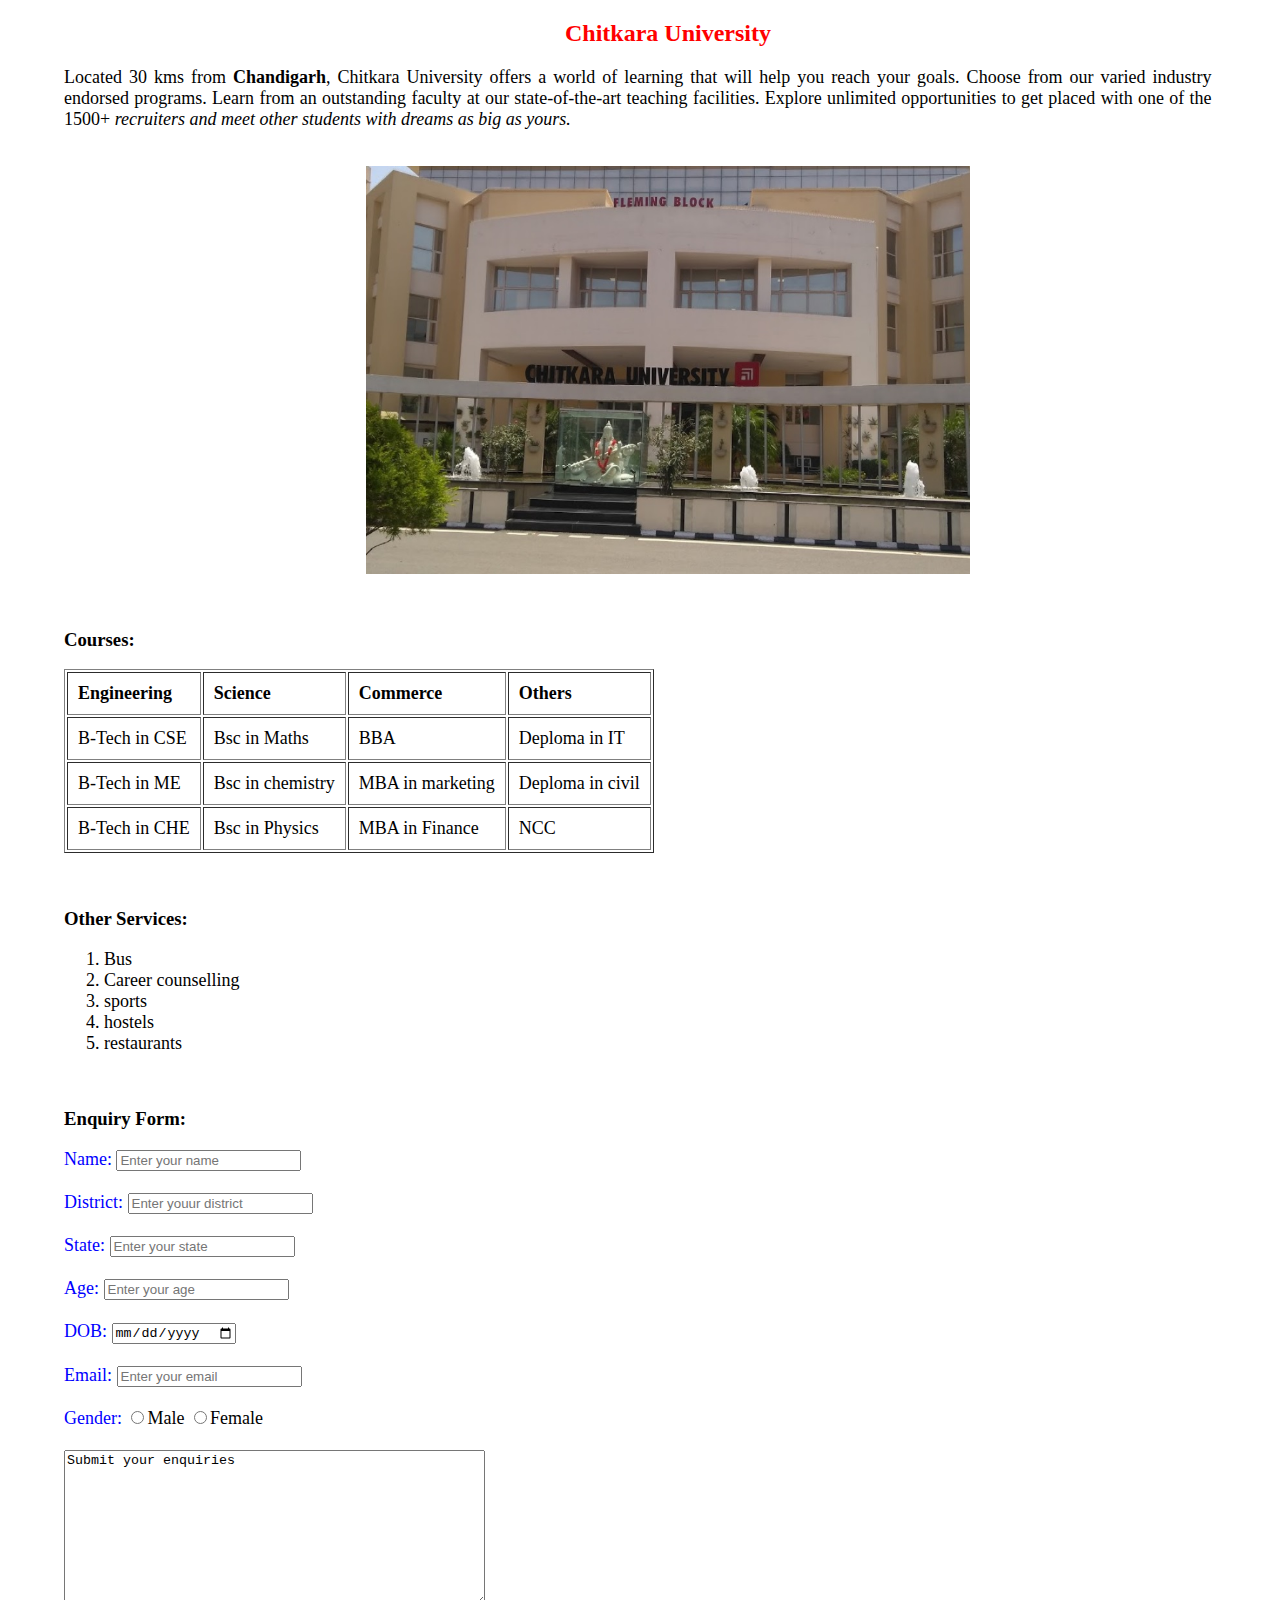
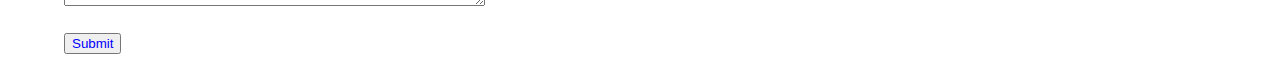
<file: ass1.html>
<!DOCTYPE html>
<html lang="en">
<head>
    <meta charset="UTF-8">
    <meta http-equiv="X-UA-Compatible" content="IE=edge">
    <meta name="viewport" content="width=device-width, initial-scale=1.0">
    <title>Chitkara University</title>
    <link rel="stylesheet" href="b.css">
</head>
<body>
    <h2>Chitkara University</h2>
    <p class="b">Located 30 kms from <b>Chandigarh</b>, Chitkara University offers a world of learning that will help you reach your goals. Choose from our varied industry endorsed programs. Learn from an outstanding faculty at our state-of-the-art teaching facilities. Explore unlimited opportunities to get placed with one of the 1500+ <i>recruiters and meet other students with dreams as big as yours.</i></p>
    <br>
    <img src="/1575866069phpyM7Pey.jpeg" alt="www.google.com" title="Chitkara University" class="center">
    <br>
    <br>
    <h3>Courses:</h3>
    <table border="1" cellpadding="10" class="b">
        <tr>
            <th>Engineering</th>
            <th>Science</th>
            <th>Commerce</th>
            <th>Others</th>
        </tr>
        <tr>
            <td>B-Tech in CSE</td>
            <td>Bsc in Maths</td>
            <td>BBA</td>
            <td>Deploma in IT</td>
        </tr>
        <tr>
            <td>B-Tech in ME</td>
            <td>Bsc in chemistry</td>
            <td>MBA in marketing</td>
            <td>Deploma in civil</td>
        </tr>
        <tr>
            <td>B-Tech in CHE</td>
            <td>Bsc in Physics</td>
            <td>MBA in Finance</td>
            <td>NCC</td>
        </tr>
    </table>
    <br>
    <br>
    <h3>Other Services:</h3>
    <ol class="b">
        <li>Bus</li>
        <li>Career counselling</li>
        <li>sports</li>
        <li>hostels</li>
        <li>restaurants</li>
    </ol>
    <br>
    
    <h3>Enquiry Form:</h3>
    <p class="b">
    <label for="name">Name:</label>
    <input type="text"  name="name" placeholder="Enter your name"><br><br>
    <label for="district">District:</label>
    <input type="text" name="district" placeholder="Enter youur district"><br><br>
    <label for="state">State:</label>
    <input type="text" name="state" placeholder="Enter your state"><br><br>
    <label for="age">Age:</label>
    <input type="number" name="age" placeholder="Enter your age"><br><br>
    <label for="DOB">DOB:</label>
    <input type="date" name="DOB" placeholder="Enter your dob"><br><br>
    <label for="email">Email:</label>
    <input type="email" name="email" placeholder="Enter your email"><br><br>
    <label for="gen">Gender:</label>
    <input type="radio" name="gender" id="gen">Male
    <input type="radio" name="gender" id="gen">Female<br><br>
    <label for="enquiry"></label>
    <textarea name="" id="enq" cols="50" rows="10">Submit your enquiries</textarea><br><br>
    <button>Submit</button>
    </p>
</body>
</html>
</file>
<file: b.css>
.bd{
    background-color: blue;
    color: aliceblue;
    text-align: center;
}
.b{
    font-size: large;
    text-align: justify;
    margin-right: 5%
}
.center{
    display: block;
    margin-left: auto;
    margin-right: auto;
    width: 50%;
}
label{
    color: blue;
    padding: 10;
}
body{
    margin-left: 5%;
}
button{
    color: blue;
}
h2{
    color: red;
    text-align: center;
}
</file>
